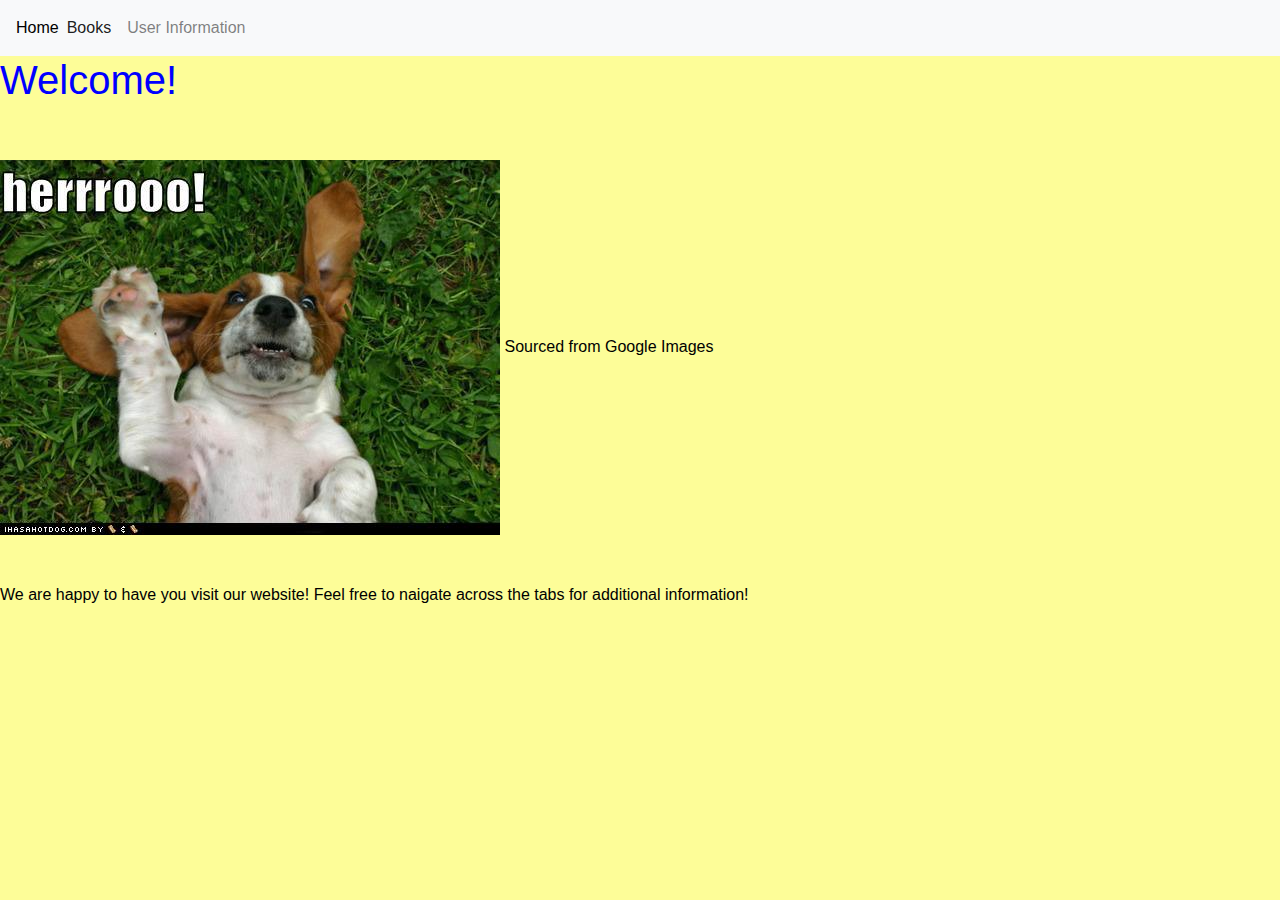
<file: public/index.html>
<!doctype html>
<html>
<head>
  <title>Home Page</title>
  <link rel="stylesheet" href="https://stackpath.bootstrapcdn.com/bootstrap/4.3.1/css/bootstrap.min.css" integrity="sha384-ggOyR0iXCbMQv3Xipma34MD+dH/1fQ784/j6cY/iJTQUOhcWr7x9JvoRxT2MZw1T" crossorigin="anonymous">
  <link rel="stylesheet" href="css/index.css">
  <script src="https://code.jquery.com/jquery-3.3.1.slim.min.js" integrity="sha384-q8i/X+965DzO0rT7abK41JStQIAqVgRVzpbzo5smXKp4YfRvH+8abtTE1Pi6jizo" crossorigin="anonymous"></script>
<script src="https://stackpath.bootstrapcdn.com/bootstrap/4.3.1/js/bootstrap.min.js" integrity="sha384-JjSmVgyd0p3pXB1rRibZUAYoIIy6OrQ6VrjIEaFf/nJGzIxFDsf4x0xIM+B07jRM" crossorigin="anonymous"></script>
</head>
<body>
  <nav class="navbar navbar-expand-lg navbar-light bg-light">
    <button class="navbar-toggler" type="button" data-toggle="collapse" data-target="#navbarTogglerDemo01" aria-controls="navbarTogglerDemo01" aria-expanded="false" aria-label="Toggle navigation">
      <span class="navbar-toggler-icon"></span>
    </button>
    <div class="collapse navbar-collapse" id="navbarTogglerDemo01">
      <a class="navbar-Home" href="index.html">Home</a>
      <ul class="navbar-nav mr-auto mt-2 mt-lg-0">
        <li class="nav-item active">
          <a class="nav-link" href="books.html">Books<span class="sr-only">(current)</span></a>
        </li>
        <li class="nav-item">
          <a class="nav-link" href="user_info.html">User Information</a>
        </li>
      </ul>
    </div>
  </nav>
<h1>Welcome!</h1>
<br></br>
<div class="thumbnail">
  <a href="img/Funny_Dog.jpg" target="_blank">
  <img src="img/Funny_Dog.jpg" alt="FunnyDog"></a>
  <a href="https://riseathletics.fit/wp-content/uploads/2015/04/funny-dog-herro.jpg">Sourced from Google Images</a>
</div>
<br></br>
<p>We are happy to have you visit our website! Feel free to naigate across the tabs for additional information!</p>
</body>
</html>
</file>
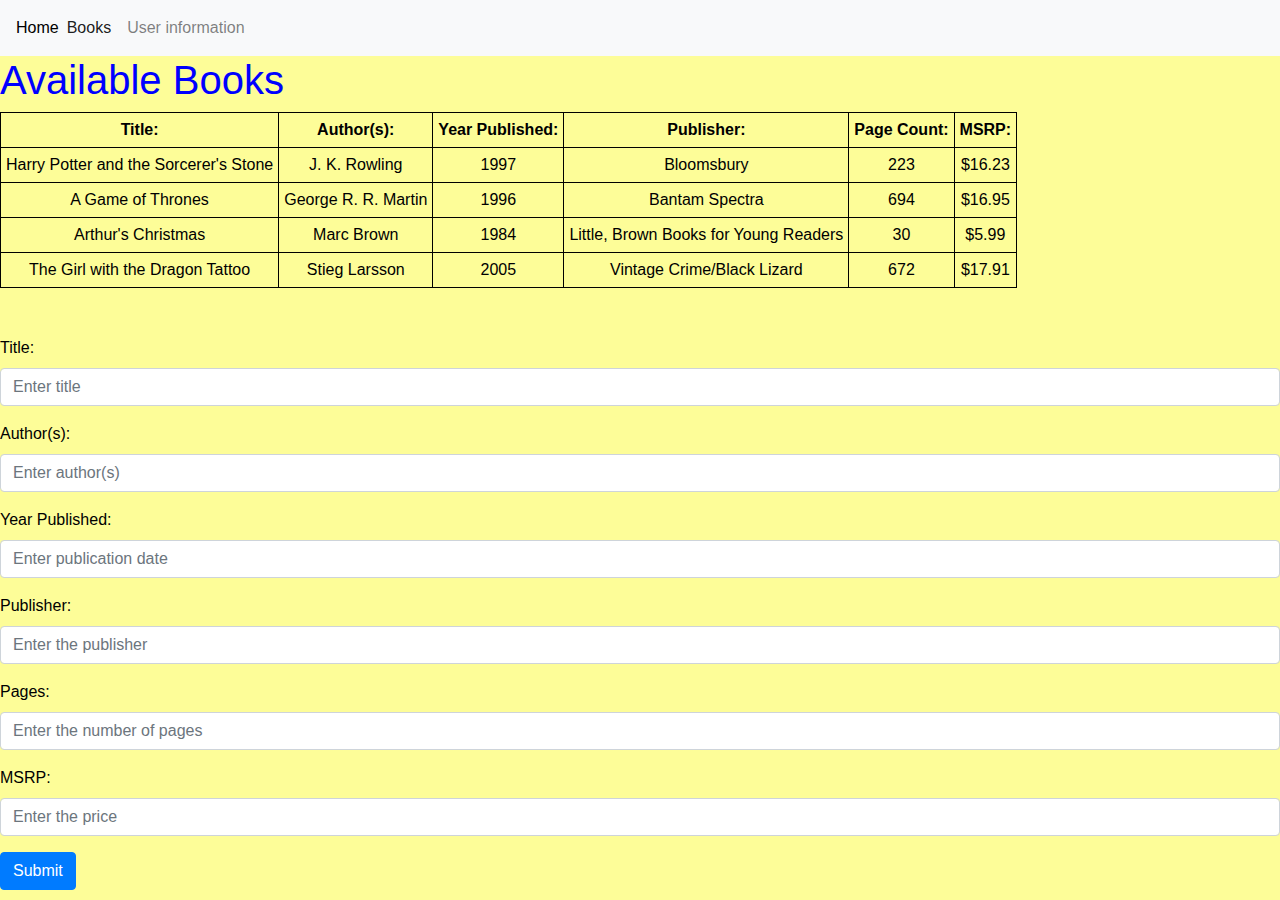
<file: public/books.html>
<!doctype html>
<html>
<head>
  <title>Books</title>
  <link rel="stylesheet" href="https://stackpath.bootstrapcdn.com/bootstrap/4.3.1/css/bootstrap.min.css" integrity="sha384-ggOyR0iXCbMQv3Xipma34MD+dH/1fQ784/j6cY/iJTQUOhcWr7x9JvoRxT2MZw1T" crossorigin="anonymous">
  <link rel="stylesheet" href="css/books.css">
  <script src="https://code.jquery.com/jquery-3.3.1.slim.min.js" integrity="sha384-q8i/X+965DzO0rT7abK41JStQIAqVgRVzpbzo5smXKp4YfRvH+8abtTE1Pi6jizo" crossorigin="anonymous"></script>
<script src="https://stackpath.bootstrapcdn.com/bootstrap/4.3.1/js/bootstrap.min.js" integrity="sha384-JjSmVgyd0p3pXB1rRibZUAYoIIy6OrQ6VrjIEaFf/nJGzIxFDsf4x0xIM+B07jRM" crossorigin="anonymous"></script>
</head>
<body>
  <nav class="navbar navbar-expand-lg navbar-light bg-light">
    <button class="navbar-toggler" type="button" data-toggle="collapse" data-target="#navbarTogglerDemo01" aria-controls="navbarTogglerDemo01" aria-expanded="false" aria-label="Toggle navigation">
      <span class="navbar-toggler-icon"></span>
    </button>
    <div class="collapse navbar-collapse" id="navbarTogglerDemo01">
      <a class="navbar-Home" href="index.html">Home</a>
      <ul class="navbar-nav mr-auto mt-2 mt-lg-0">
        <li class="nav-item active">
          <a class="nav-link" href="books.html">Books<span class="sr-only">(current)</span></a>
        </li>
        <li class="nav-item">
          <a class="nav-link" href="user_info.html">User information</a>
        </li>
      </ul>
    </div>
  </nav>
  <h1>Available Books</h1>
  <table class="books_table">
  <thead>
    <tr align="center">
      <th scope="col">Title:</th>
      <th scope="col">Author(s):</th>
      <th scope="col">Year Published:</th>
      <th scope="col">Publisher:</th>
      <th scope="col">Page Count:</th>
      <th scope="col">MSRP:</th>
    </tr>
  </thead>
  <tbody>
    <tr align="center">
      <td>Harry Potter and the Sorcerer's Stone</td>
      <td>J. K. Rowling</td>
      <td>1997</td>
      <td>Bloomsbury</td>
      <td>223</td>
      <td>$16.23</td>
    </tr>
    <tr align="center">
      <td>A Game of Thrones</td>
      <td>George R. R. Martin</td>
      <td>1996</td>
      <td>Bantam Spectra</td>
      <td>694</td>
      <td>$16.95</td>
    </tr>
    <tr align="center">
      <td>Arthur's Christmas</td>
      <td>Marc Brown</td>
      <td>1984</td>
      <td>Little, Brown Books for Young Readers</td>
      <td>30</td>
      <td>$5.99</td>
    </tr>
    <tr align="center">
      <td>The Girl with the Dragon Tattoo</td>
      <td>Stieg Larsson</td>
      <td>2005</td>
      <td>Vintage Crime/Black Lizard</td>
      <td>672</td>
      <td>$17.91</td>
    </tr>
  </tbody>
</table>
<br></br>
<form>
<div class="form-group">
  <label for="title_addition">Title:</label>
  <input type="text" class="form-control" id="title_input" aria-describedby="emailHelp" placeholder="Enter title">
</div>
<div class="form-group">
  <label for="author_addition">Author(s):</label>
  <input type="text" class="form-control" id="author_input" placeholder="Enter author(s)">
</div>
<div class="form-group">
  <label for="publish_date_addition">Year Published:</label>
  <input type="number" class="form-control" id="publish_input" placeholder="Enter publication date">
</div>
<div class="form-group">
  <label for="publisher_addition">Publisher:</label>
  <input type="text" class="form-control" id="publisher_input" placeholder="Enter the publisher">
</div>
<div class="form-group">
  <label for="page_addition">Pages:</label>
  <input type="number" class="form-control" id="page_input" placeholder="Enter the number of pages">
</div>
<div class="form-group">
  <label for="price_addition">MSRP:</label>
  <input type="number" class="form-control" id="price_input" placeholder="Enter the price">
</div>
<button type="submit" class="btn btn-primary">Submit</button>
</form>
</body>
</html>
</file>
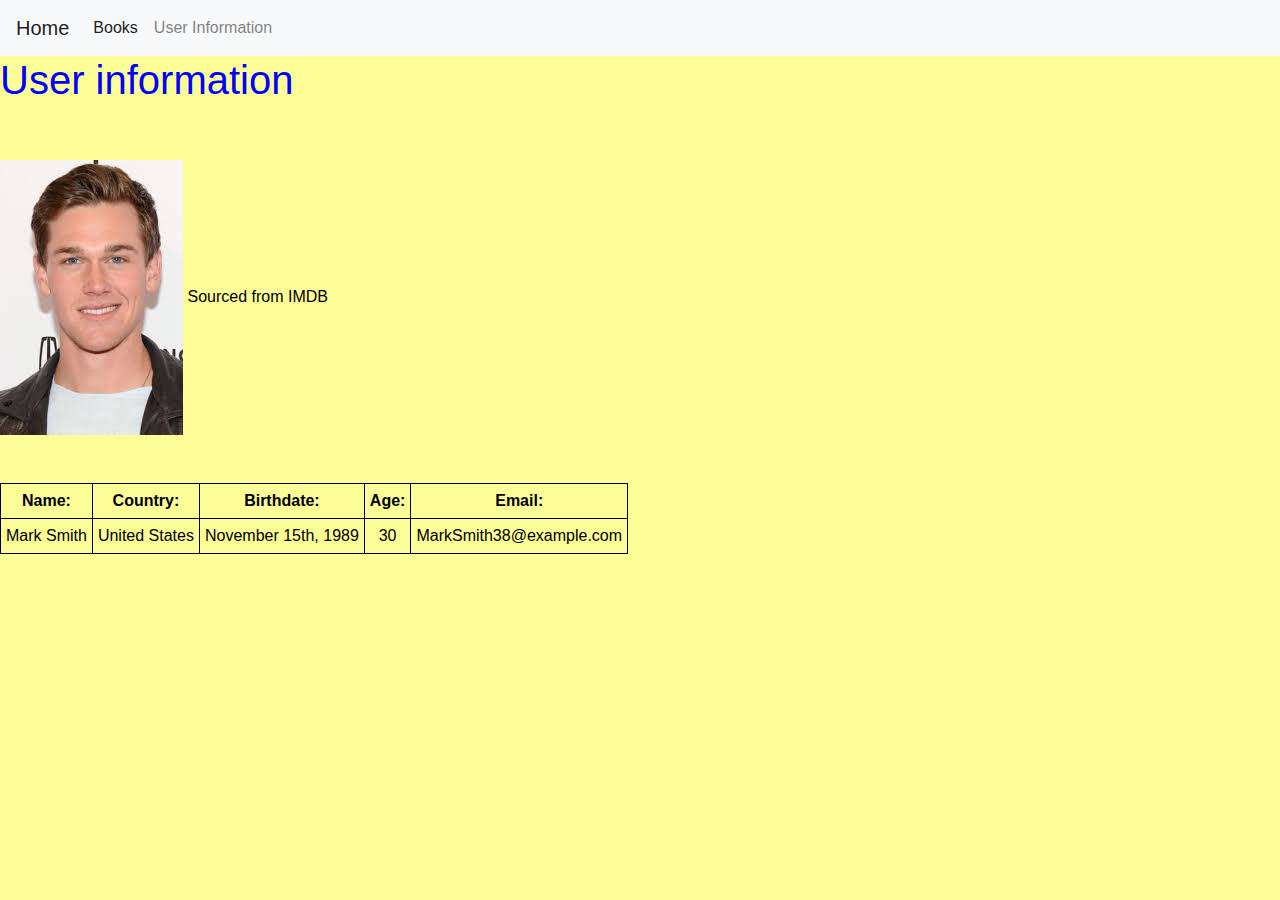
<file: public/user_info.html>
<!doctype html>
<html>
<head>
  <title>User Information</title>
  <link rel="stylesheet" href="https://stackpath.bootstrapcdn.com/bootstrap/4.3.1/css/bootstrap.min.css" integrity="sha384-ggOyR0iXCbMQv3Xipma34MD+dH/1fQ784/j6cY/iJTQUOhcWr7x9JvoRxT2MZw1T" crossorigin="anonymous">
  <link rel="stylesheet" href="css/user_info.css">
  <script src="https://code.jquery.com/jquery-3.3.1.slim.min.js" integrity="sha384-q8i/X+965DzO0rT7abK41JStQIAqVgRVzpbzo5smXKp4YfRvH+8abtTE1Pi6jizo" crossorigin="anonymous"></script>
<script src="https://stackpath.bootstrapcdn.com/bootstrap/4.3.1/js/bootstrap.min.js" integrity="sha384-JjSmVgyd0p3pXB1rRibZUAYoIIy6OrQ6VrjIEaFf/nJGzIxFDsf4x0xIM+B07jRM" crossorigin="anonymous"></script>
</head>
<body>
  <nav class="navbar navbar-expand-lg navbar-light bg-light">
    <button class="navbar-toggler" type="button" data-toggle="collapse" data-target="#navbarTogglerDemo01" aria-controls="navbarTogglerDemo01" aria-expanded="false" aria-label="Toggle navigation">
      <span class="navbar-toggler-icon"></span>
    </button>
    <div class="collapse navbar-collapse" id="navbarTogglerDemo01">
      <a class="navbar-brand" href="index.html">Home</a>
      <ul class="navbar-nav mr-auto mt-2 mt-lg-0">
        <li class="nav-item active">
          <a class="nav-link" href="books.html">Books<span class="sr-only">(current)</span></a>
        </li>
        <li class="nav-item">
          <a class="nav-link" href="user_info.html">User Information</a>
        </li>
      </ul>
    </div>
  </nav>
<h1>User information</h1>
<br></br>
  <div class="thumbnail">
    <a href="img/mark_smith.jpg" target="_blank">
    <img src="img/mark_smith.jpg" alt="MarkSmith"></a>
    <a href="http://images.fandango.com/ImageRenderer/300/0/redesign/static/img/default_poster.png/0/images/masterrepository/performer%20images/p770853/TaylorJohnSmith.jpg">Sourced from IMDB</a>
  </div>
<div>
<br></br>
  <table class="user_info_table">
  <thead>
    <tr align="center">
      <th scope="col">Name:</th>
      <th scope="col">Country:</th>
      <th scope="col">Birthdate:</th>
      <th scope="col">Age:</th>
      <th scope="col">Email:</th>
    </tr>
  </thead>
  <tbody>
    <tr align="center">
      <td>Mark Smith</td>
      <td>United States</td>
      <td>November 15th, 1989</td>
      <td>30</td>
      <td><a href="mailto:MarkSmith38@example.com">MarkSmith38@example.com</a></td>
    </tr>
  </tbody>
</table>
</div>
</body>
</html>
</file>
<file: public/css/index.css>
table, th, td {
  border: 1px solid black;
  padding: 5px;
  border-spacing: 15px;
}

body {
  background-color: #fdfd98;
  color: black;
}

a:link {
  color: black;
}

/* visited link */
a:visited {
  color: red;
}

/* mouse over link */
a:hover {
  color: green;
}

/* selected link */
a:active {
  color: blue;
}

h1 {
  color: blue;
}
</file>
<file: public/css/books.css>
table, th, td {
  border: 1px solid black;
  padding: 5px;
  border-spacing: 15px;
}

body {
  background-color: #fdfd98;
  color: black;
}

a:link {
  color: black;
}

/* visited link */
a:visited {
  color: red;
}

/* mouse over link */
a:hover {
  color: green;
}

/* selected link */
a:active {
  color: blue;
}

h1 {
  color: blue;
}
</file>
<file: public/css/user_info.css>
table, th, td {
  border: 1px solid black;
  padding: 5px;
  border-spacing: 15px;
}

body {
  background-color: #fdfd98;
  color: black;
}

a:link {
  color: black;
}

/* visited link */
a:visited {
  color: red;
}

/* mouse over link */
a:hover {
  color: green;
}

/* selected link */
a:active {
  color: blue;
}

h1 {
  color: blue;
}
</file>
